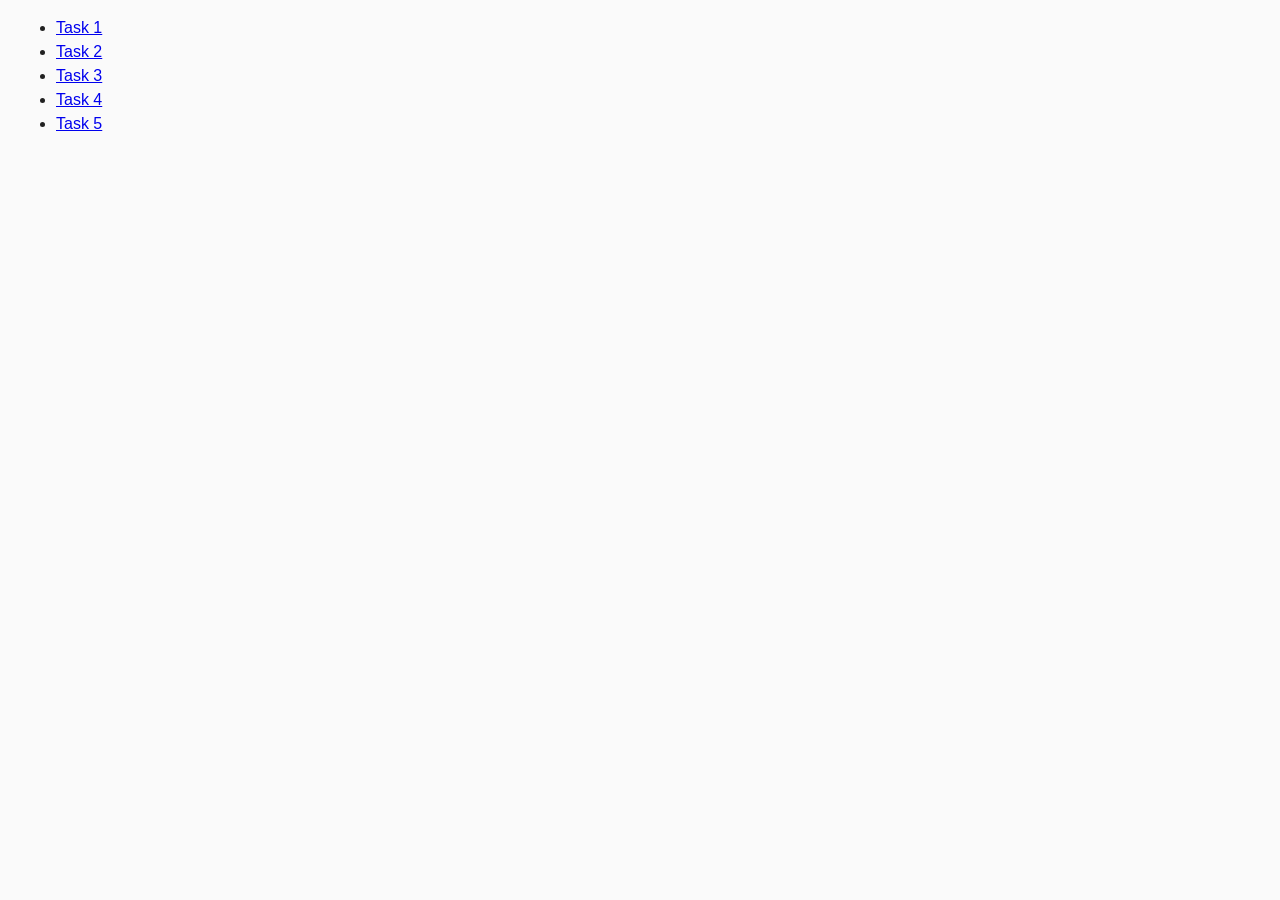
<file: index.html>
<!DOCTYPE html>
<html lang="en">
  <head>
    <meta charset="UTF-8" />
    <meta http-equiv="X-UA-Compatible" content="IE=edge" />
    <meta name="viewport" content="width=device-width, initial-scale=1.0" />
    <title>Homework 7</title>
    <link rel="stylesheet" href="./css/common.css" />
  </head>
  <body>
    <ul>
      <li><a href="./task-1.html">Task 1</a></li>
      <li><a href="./task-2.html">Task 2</a></li>
      <li><a href="./task-3.html">Task 3</a></li>
      <li><a href="./task-4.html">Task 4</a></li>
      <li><a href="./task-5.html">Task 5</a></li>
      <script src="./js/task-1.js"></script>
      <script src="./js/task-2.js"></script>
      <script src="./js/task-3.js"></script>
      <script src="./js/task-4.js"></script>
      <script src="./js/task-5.js"></script>
    </ul>
  </body>
</html>
</file>
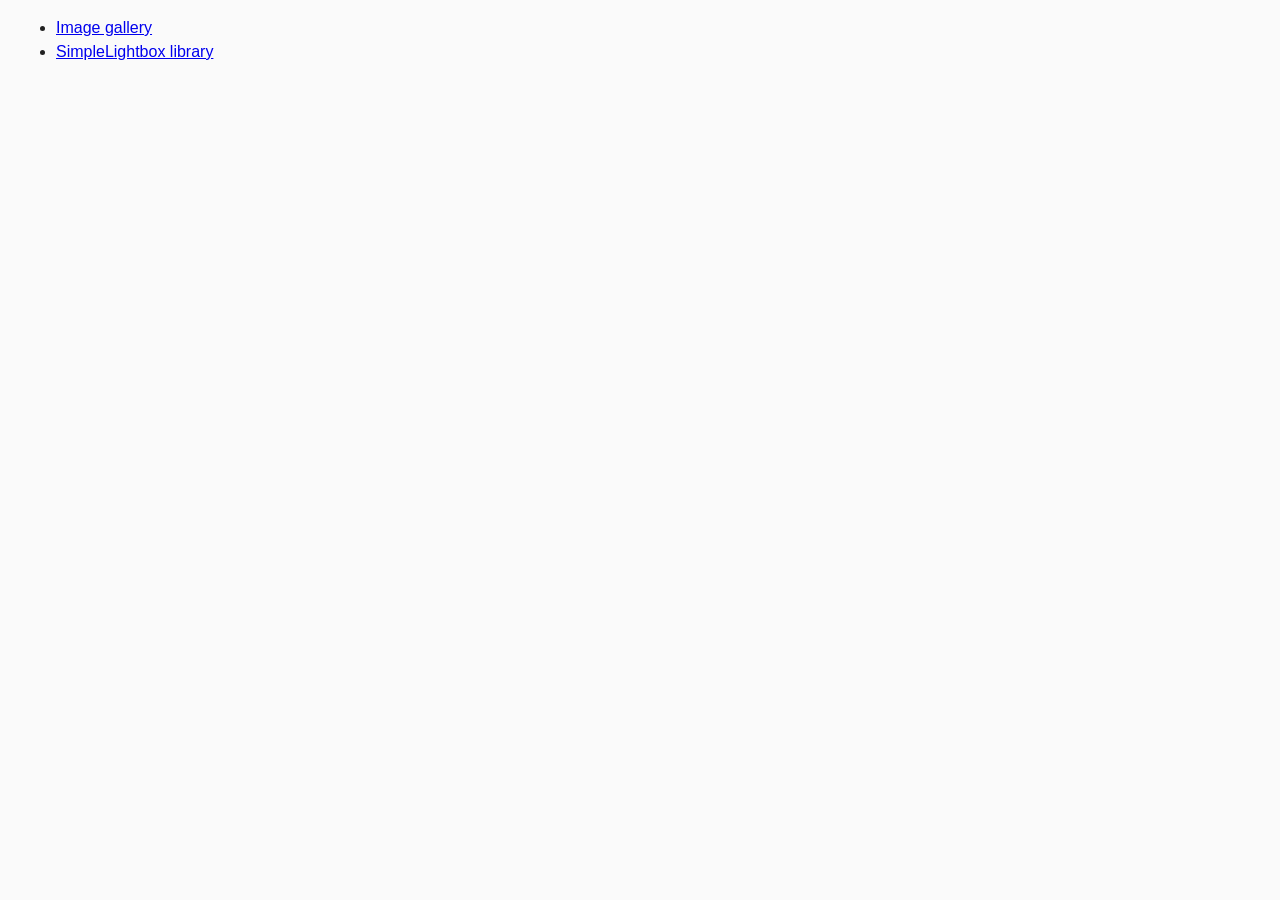
<file: goit-js-hw-07-main/goit-js-hw-07-main/index.html>
<!DOCTYPE html>
<html lang="en">
  <head>
    <meta charset="UTF-8" />
    <meta name="viewport" content="width=device-width, initial-scale=1.0" />
    <meta http-equiv="X-UA-Compatible" content="ie=edge" />
    <title>Homework 7</title>
    <link rel="stylesheet" href="css/common.css" />
  </head>
  <body>
    <ul>
      <li><a href="01-gallery.html">Image gallery</a></li>
      <li><a href="02-lightbox.html">SimpleLightbox library</a></li>
    </ul>
  </body>
</html>
</file>
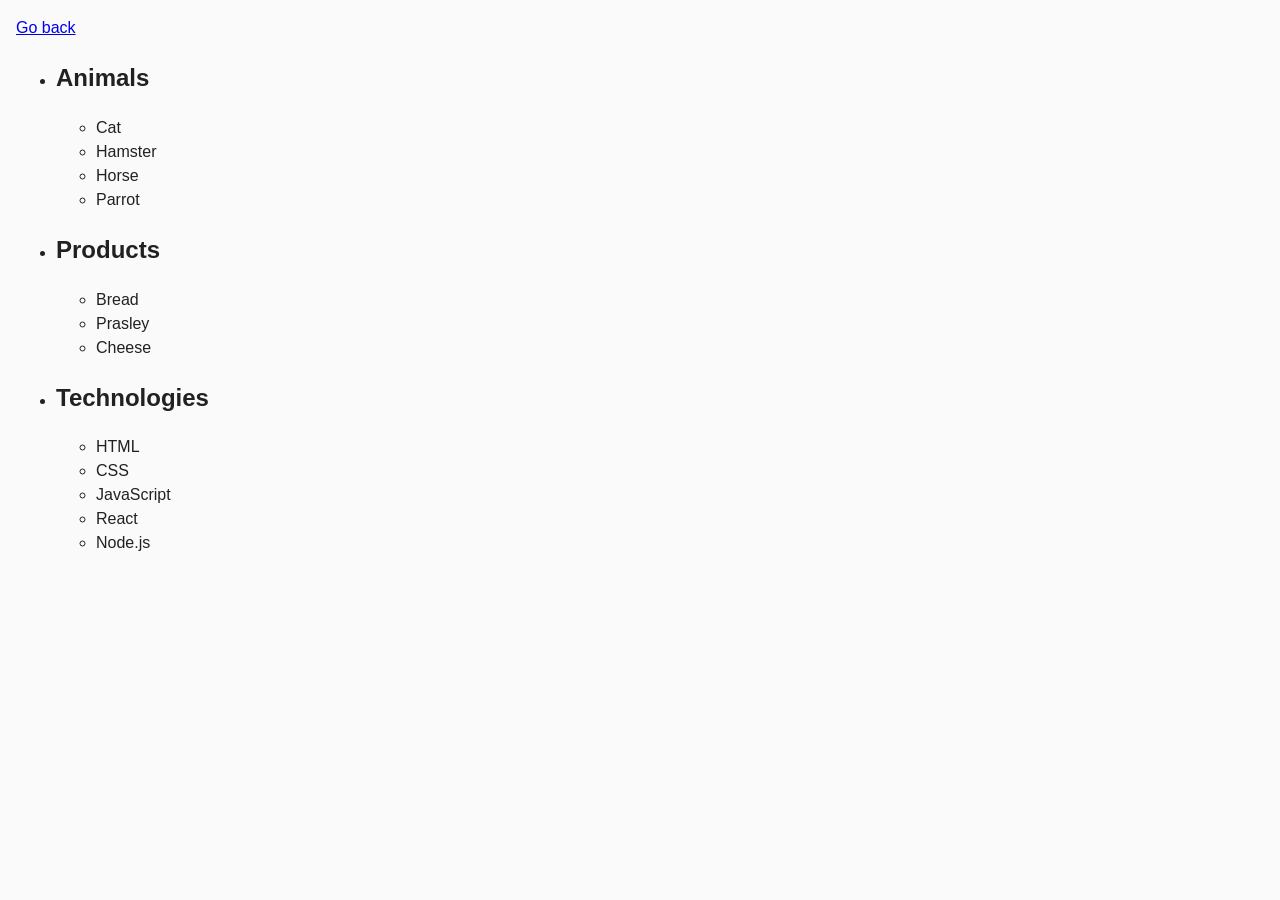
<file: task-1.html>
<!DOCTYPE html>
<html lang="en">
  <head>
    <meta charset="UTF-8" />
    <meta http-equiv="X-UA-Compatible" content="IE=edge" />
    <meta name="viewport" content="width=device-width, initial-scale=1.0" />
    <title>Task 1</title>
    <link rel="stylesheet" href="./css/common.css" />
  </head>
  <body>
    <p><a href="./index.html">Go back</a></p>

    <ul id="categories">
      <li class="item">
        <h2>Animals</h2>

        <ul>
          <li>Cat</li>
          <li>Hamster</li>
          <li>Horse</li>
          <li>Parrot</li>
        </ul>
      </li>
      <li class="item">
        <h2>Products</h2>

        <ul>
          <li>Bread</li>
          <li>Prasley</li>
          <li>Cheese</li>
        </ul>
      </li>
      <li class="item">
        <h2>Technologies</h2>

        <ul>
          <li>HTML</li>
          <li>CSS</li>
          <li>JavaScript</li>
          <li>React</li>
          <li>Node.js</li>
        </ul>
      </li>
    </ul>

    <script src="./js/task-1.js" type="module"></script>
  </body>
</html>
</file>
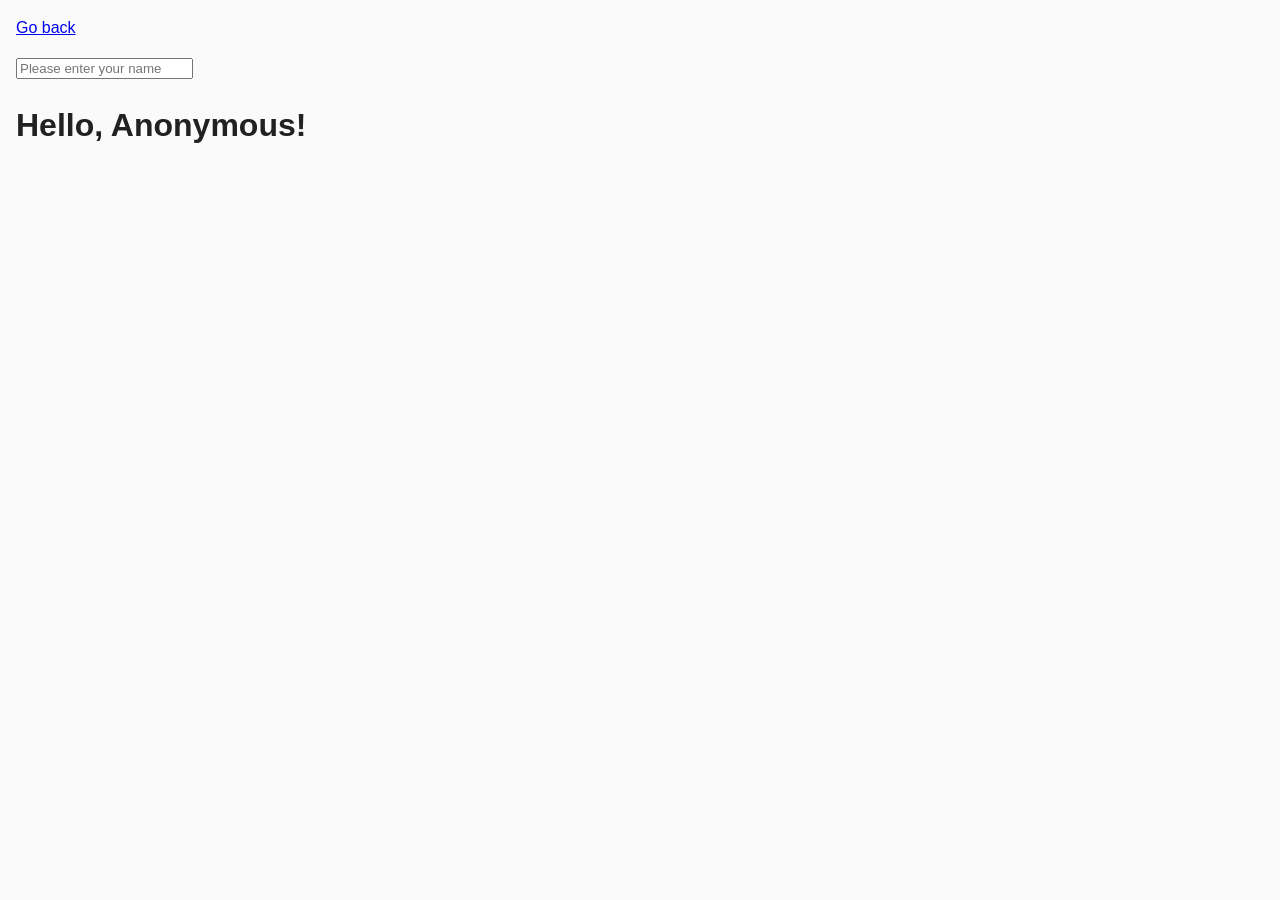
<file: task-3.html>
<!DOCTYPE html>
<html lang="en">
  <head>
    <meta charset="UTF-8" />
    <meta http-equiv="X-UA-Compatible" content="IE=edge" />
    <meta name="viewport" content="width=device-width, initial-scale=1.0" />
    <title>Task 3</title>
    <link rel="stylesheet" href="./css/common.css" />
  </head>
  <body>
    <p><a href="./index.html">Go back</a></p>

    <input type="text" id="name-input" placeholder="Please enter your name" />
    <h1>Hello, <span id="name-output">Anonymous</span>!</h1>

    <script src="./js/task-3.js" type="module"></script>
  </body>
</html>
</file>
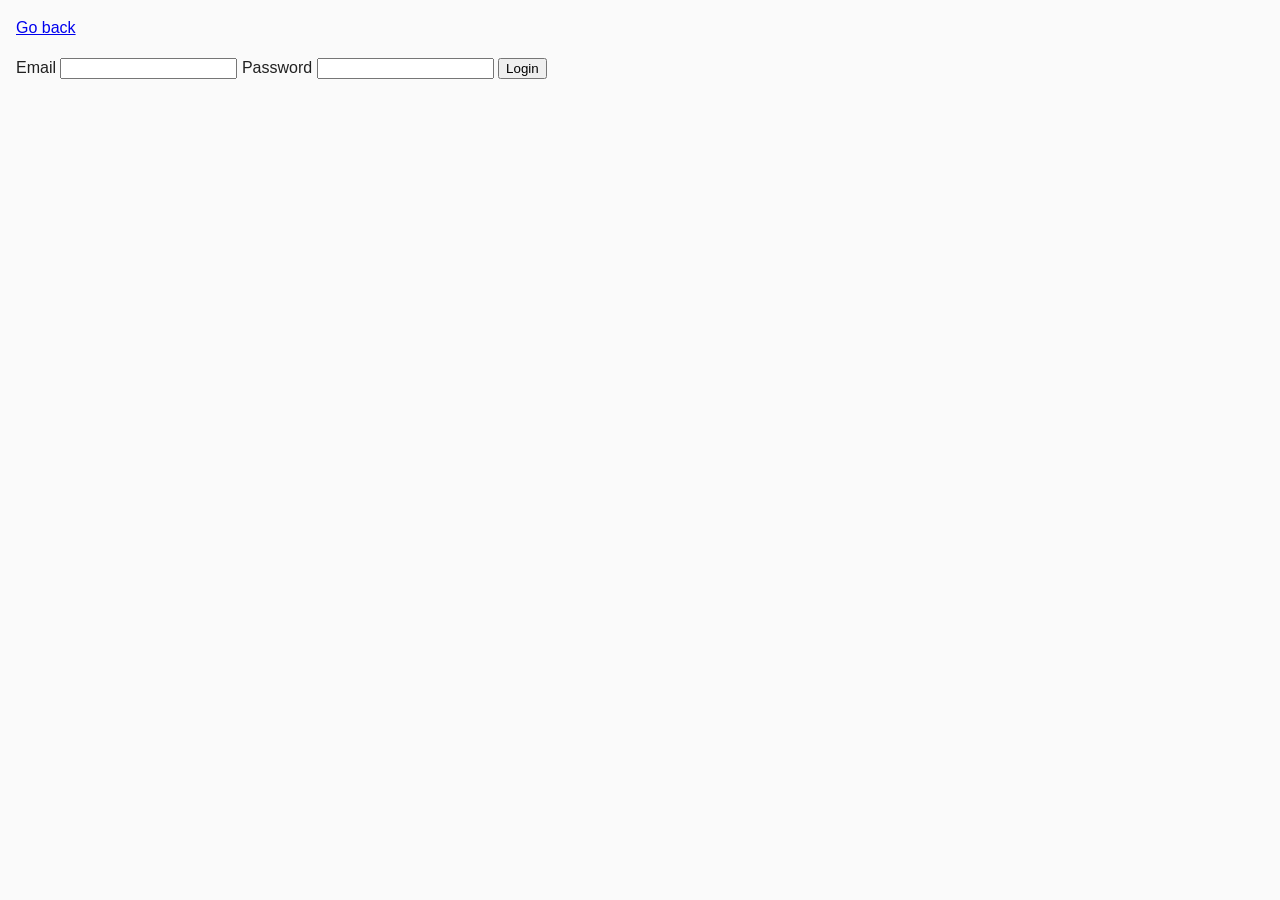
<file: task-4.html>
<!DOCTYPE html>
<html lang="en">
  <head>
    <meta charset="UTF-8" />
    <meta http-equiv="X-UA-Compatible" content="IE=edge" />
    <meta name="viewport" content="width=device-width, initial-scale=1.0" />
    <title>Task 4</title>
    <link rel="stylesheet" href="./css/common.css" />
  </head>
  <body>
    <p><a href="./index.html">Go back</a></p>

    <form class="login-form">
      <label>
        Email
        <input type="email" name="email" />
      </label>
      <label>
        Password
        <input type="password" name="password" />
      </label>
      <button type="submit">Login</button>
    </form>

    <script src="./js/task-4.js" type="module"></script>
  </body>
</html>
</file>
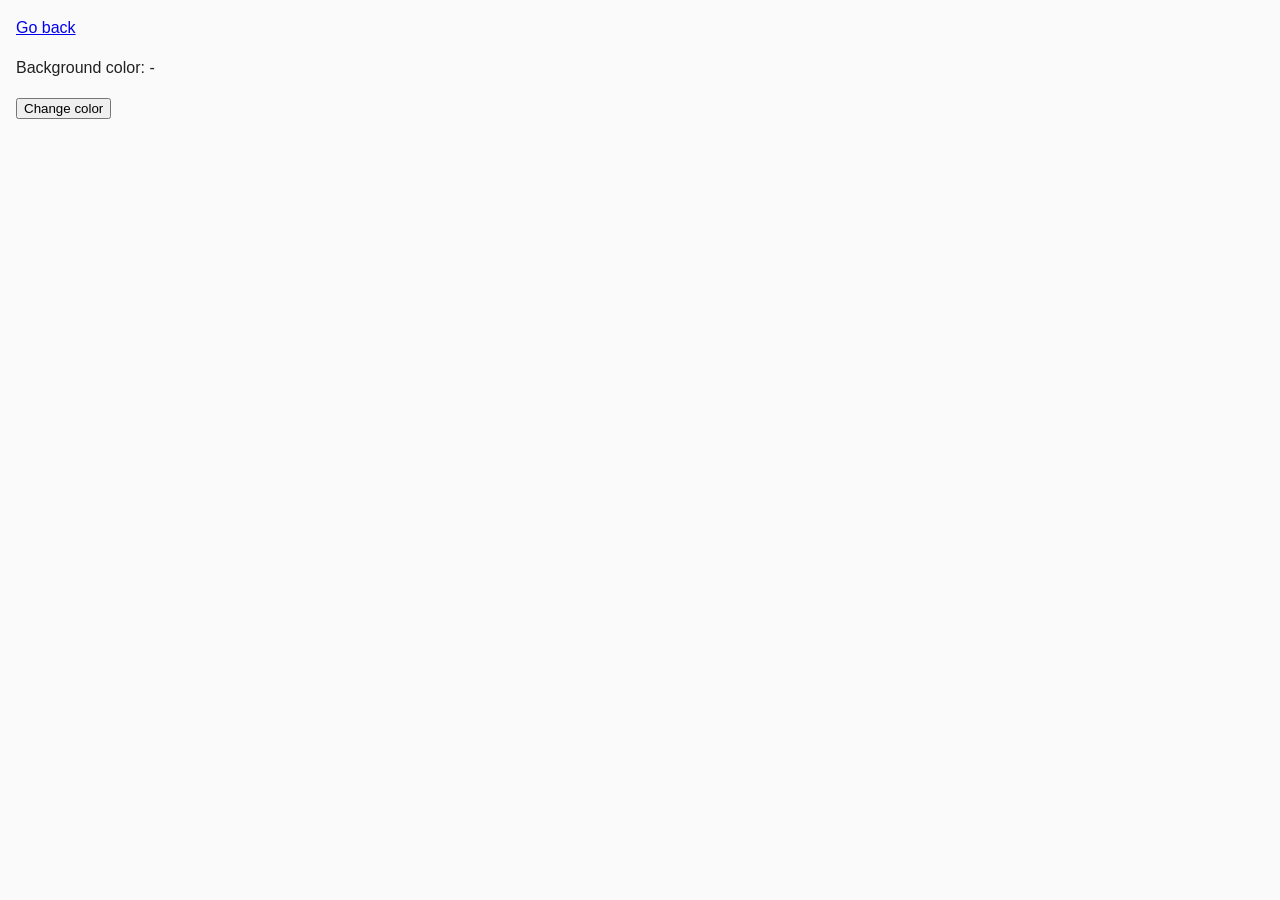
<file: task-5.html>
<!DOCTYPE html>
<html lang="en">
  <head>
    <meta charset="UTF-8" />
    <meta http-equiv="X-UA-Compatible" content="IE=edge" />
    <meta name="viewport" content="width=device-width, initial-scale=1.0" />
    <title>Task 5</title>
    <link rel="stylesheet" href="./css/common.css" />
  </head>
  <body>
    <p><a href="./index.html">Go back</a></p>

    <div class="widget">
      <p>Background color: <span class="color">-</span></p>
      <button type="button" class="change-color">Change color</button>
    </div>

    <script src="./js/task-5.js" type="module"></script>
  </body>
</html>
</file>
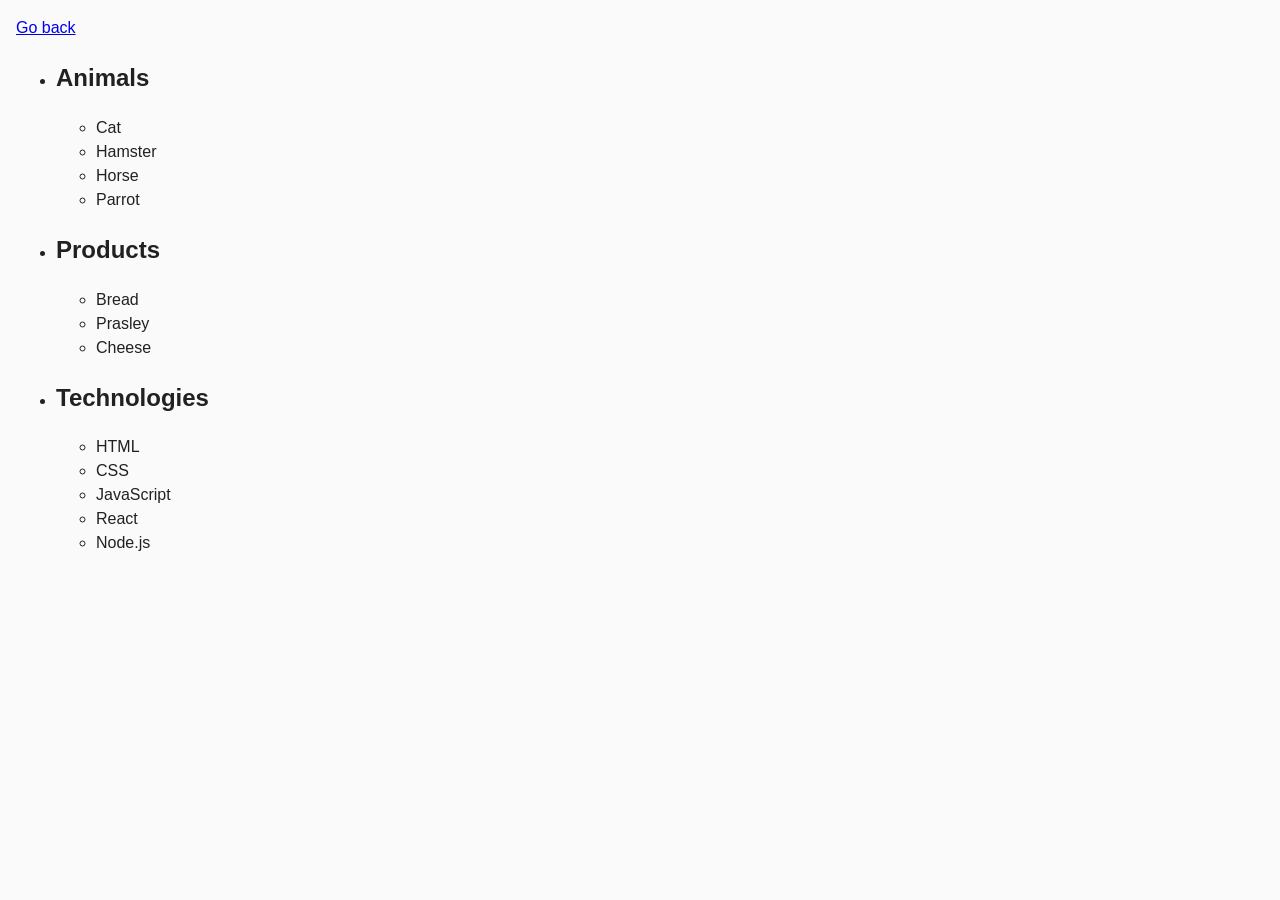
<file: src/task-1.html>
<!DOCTYPE html>
<html lang="en">
  <head>
    <meta charset="UTF-8" />
    <meta http-equiv="X-UA-Compatible" content="IE=edge" />
    <meta name="viewport" content="width=device-width, initial-scale=1.0" />
    <title>Task 1</title>
    <link rel="stylesheet" href="./css/common.css" />
  </head>
  <body>
    <p><a href="../index.html">Go back</a></p>

    <ul id="categories">
      <li class="item">
        <h2>Animals</h2>

        <ul>
          <li>Cat</li>
          <li>Hamster</li>
          <li>Horse</li>
          <li>Parrot</li>
        </ul>
      </li>
      <li class="item">
        <h2>Products</h2>

        <ul>
          <li>Bread</li>
          <li>Prasley</li>
          <li>Cheese</li>
        </ul>
      </li>
      <li class="item">
        <h2>Technologies</h2>

        <ul>
          <li>HTML</li>
          <li>CSS</li>
          <li>JavaScript</li>
          <li>React</li>
          <li>Node.js</li>
        </ul>
      </li>
    </ul>

    <script src="./js/task-1.js" type="module"></script>
  </body>
</html>
</file>
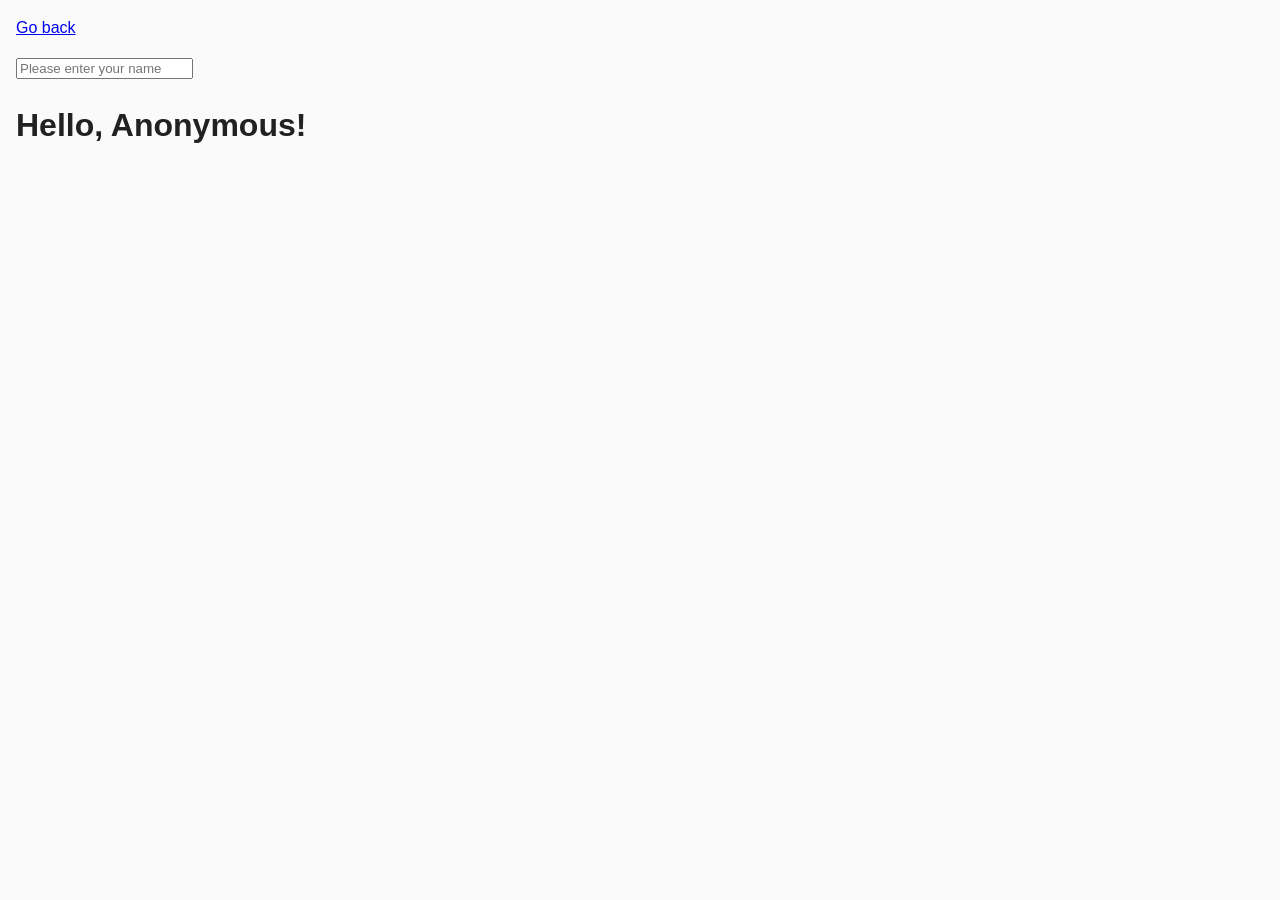
<file: src/task-3.html>
<!DOCTYPE html>
<html lang="en">
  <head>
    <meta charset="UTF-8" />
    <meta http-equiv="X-UA-Compatible" content="IE=edge" />
    <meta name="viewport" content="width=device-width, initial-scale=1.0" />
    <title>Task 3</title>
    <link rel="stylesheet" href="./css/common.css" />
  </head>
  <body>
    <p><a href="../index.html">Go back</a></p>

    <input type="text" id="name-input" placeholder="Please enter your name" />
    <h1>Hello, <span id="name-output">Anonymous</span>!</h1>

    <script src="./js/task-3.js" type="module"></script>
  </body>
</html>
</file>
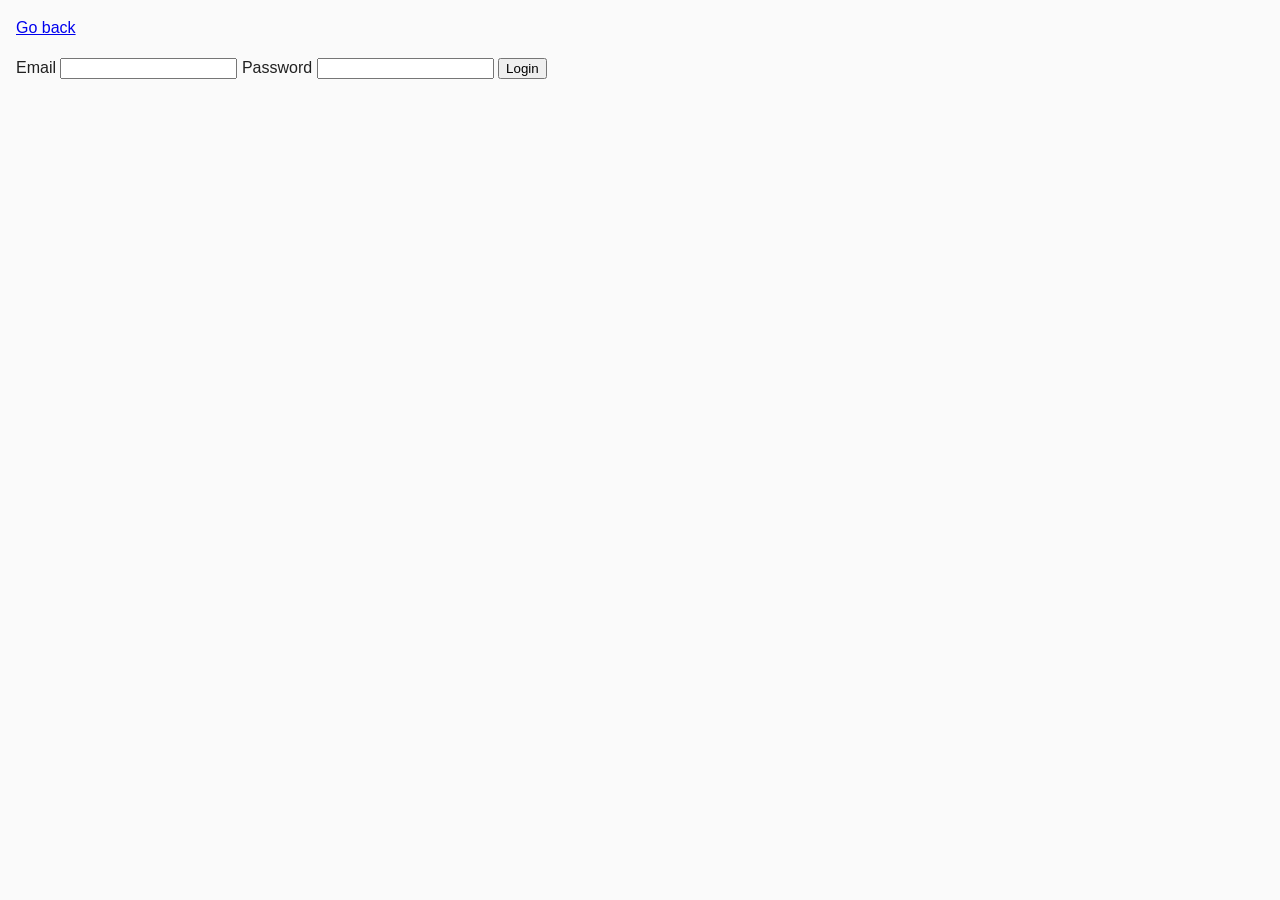
<file: src/task-4.html>
<!DOCTYPE html>
<html lang="en">
  <head>
    <meta charset="UTF-8" />
    <meta http-equiv="X-UA-Compatible" content="IE=edge" />
    <meta name="viewport" content="width=device-width, initial-scale=1.0" />
    <title>Task 4</title>
    <link rel="stylesheet" href="./css/common.css" />
  </head>
  <body>
    <p><a href="../index.html">Go back</a></p>

    <form class="login-form">
      <label>
        Email
        <input type="email" name="email" />
      </label>
      <label>
        Password
        <input type="password" name="password" />
      </label>
      <button type="submit">Login</button>
    </form>

    <script src="./js/task-4.js" type="module"></script>
  </body>
</html>
</file>
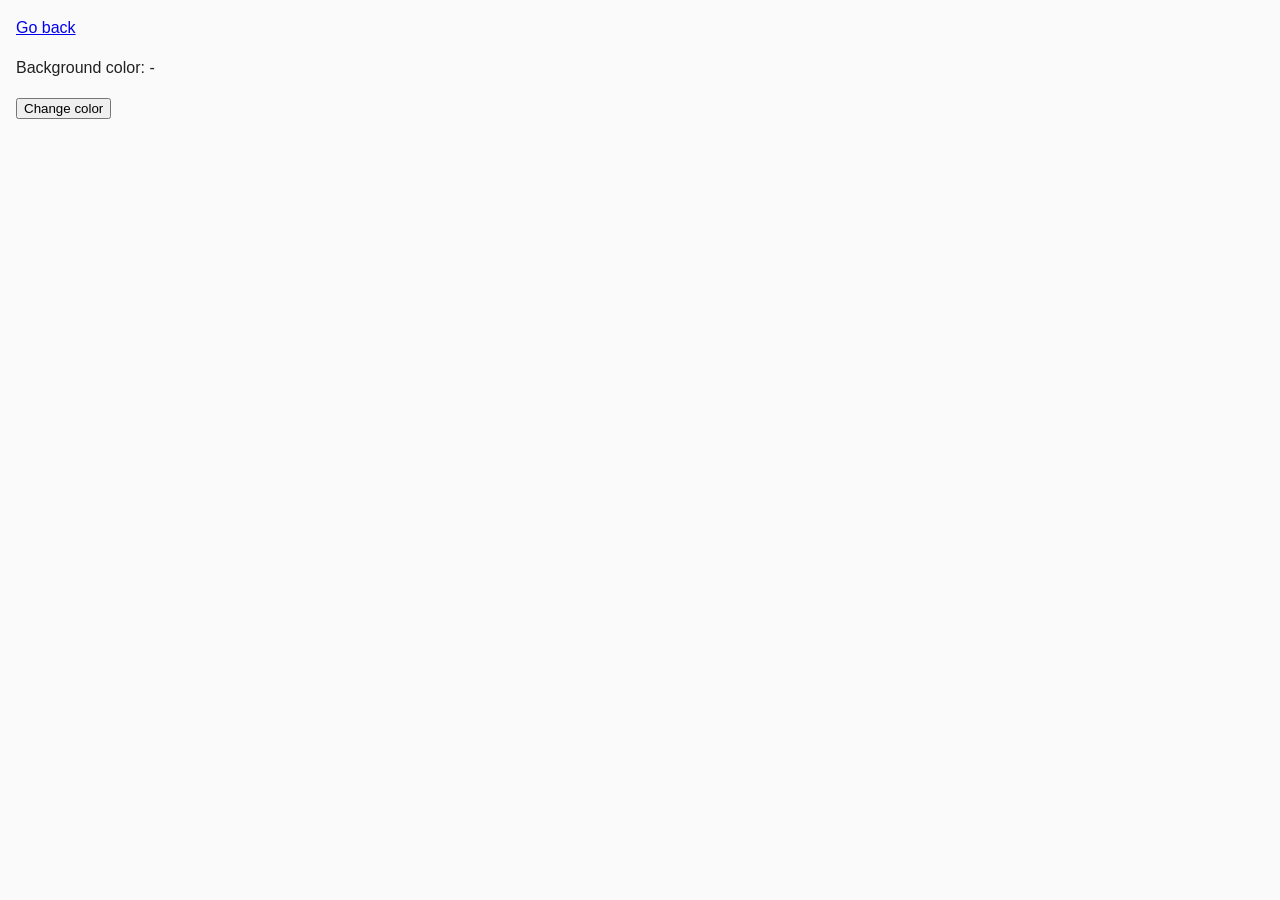
<file: src/task-5.html>
<!DOCTYPE html>
<html lang="en">
  <head>
    <meta charset="UTF-8" />
    <meta http-equiv="X-UA-Compatible" content="IE=edge" />
    <meta name="viewport" content="width=device-width, initial-scale=1.0" />
    <title>Task 5</title>
    <link rel="stylesheet" href="./css/common.css" />
  </head>
  <body>
    <p><a href="../index.html">Go back</a></p>

    <div class="widget">
      <p>Background color: <span class="color">-</span></p>
      <button type="button" class="change-color">Change color</button>
    </div>

    <script src="./js/task-5.js" type="module"></script>
  </body>
</html>
</file>
<file: css/common.css>
* {
  box-sizing: border-box;
}

body {
  margin: 16px;
  font-family: -apple-system, BlinkMacSystemFont, "Segoe UI", Roboto, Oxygen,
    Ubuntu, Cantarell, "Open Sans", "Helvetica Neue", sans-serif;
  -webkit-font-smoothing: antialiased;
  -moz-osx-font-smoothing: grayscale;
  background-color: #fafafa;
  color: #212121;
  line-height: 1.5;
}
.gallery {
  display: flex;
  flex-wrap: wrap;
  gap: 10px;
  list-style: none;
  justify-content: center;
}

.gallery-item {
  flex: 1 1 calc(33.333% - 10px);
}

.gallery-image {
  width: 100%;
  height: auto;
  display: block;
}
</file>
<file: goit-js-hw-07-main/goit-js-hw-07-main/css/common.css>
* {
  box-sizing: border-box;
}

body {
  margin: 16px;
  font-family: -apple-system, BlinkMacSystemFont, 'Segoe UI', Roboto, Oxygen,
    Ubuntu, Cantarell, 'Open Sans', 'Helvetica Neue', sans-serif;
  -webkit-font-smoothing: antialiased;
  -moz-osx-font-smoothing: grayscale;
  background-color: #fafafa;
  color: #212121;
  line-height: 1.5;
}

input {
  padding: 8px;
  font: inherit;
}

button {
  padding: 8px 12px;
  cursor: pointer;
}
</file>
<file: src/css/common.css>
* {
  box-sizing: border-box;
}

body {
  margin: 16px;
  font-family: -apple-system, BlinkMacSystemFont, "Segoe UI", Roboto, Oxygen,
    Ubuntu, Cantarell, "Open Sans", "Helvetica Neue", sans-serif;
  -webkit-font-smoothing: antialiased;
  -moz-osx-font-smoothing: grayscale;
  background-color: #fafafa;
  color: #212121;
  line-height: 1.5;
}
.gallery {
  display: flex;
  flex-wrap: wrap;
  gap: 10px;
  list-style: none;
  justify-content: center;
}

.gallery-item {
  flex: 1 1 calc(33.333% - 10px);
}

.gallery-image {
  width: 100%;
  height: auto;
  display: block;
}
</file>
